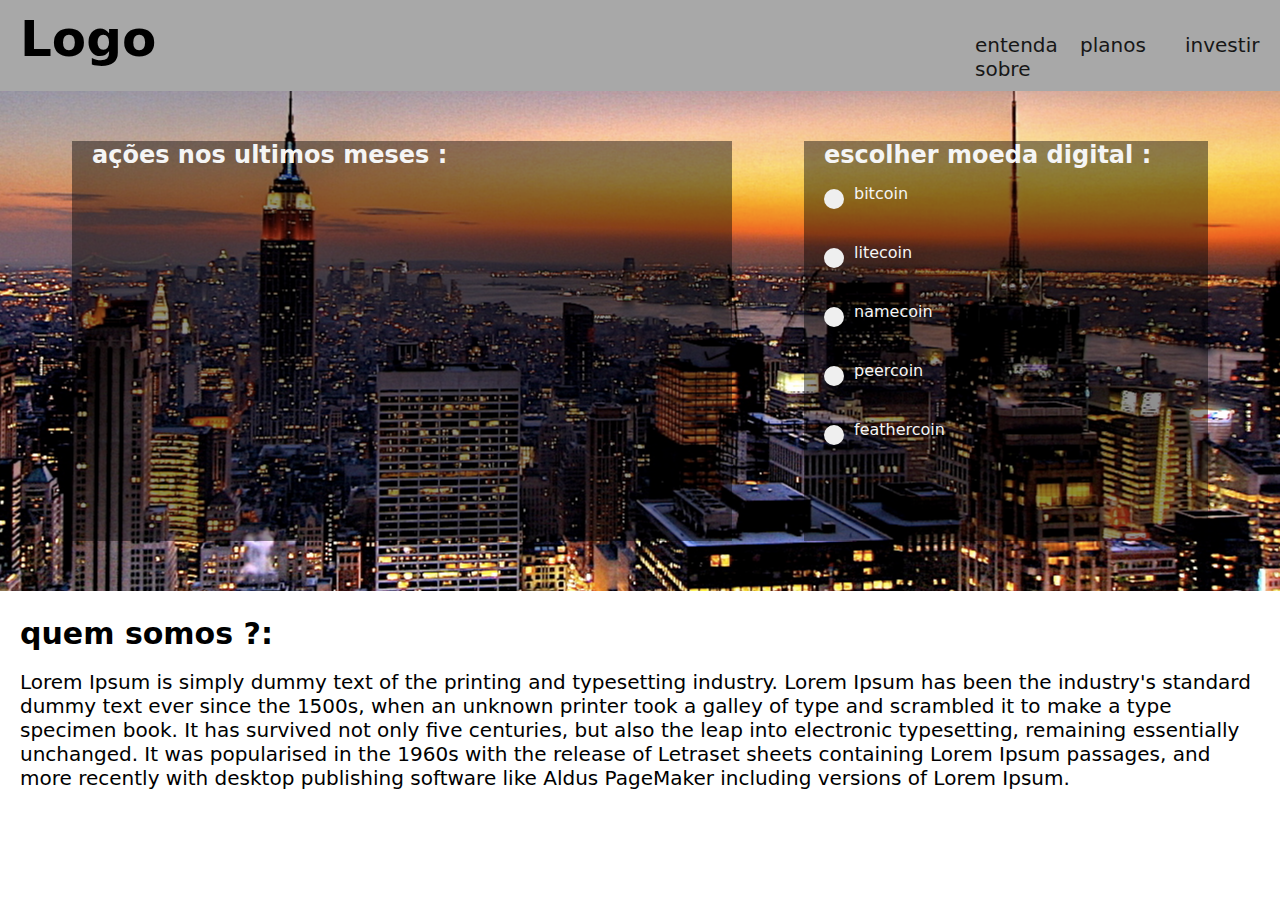
<file: cryptomap/index.html>
<!DOCTYPE html>
<html lang="en">
<head>
    <meta charset="UTF-8">
    <meta name="viewport" content="width=device-width, initial-scale=1.0">
    <title>Document</title>
    <link rel="stylesheet" href="style.css">
</head>
<body>
    <nav id="menu_prin">
        <a href="index.html" id="logo"><h1>Logo</h1></a>
        <ul>
            <li><a href="investir.html">investir</a></li>     
            <li><a href="">planos</a></li>
            <li><a href="sobre.html">entenda sobre</a></li>

        </ul>
    </nav>

    <header id="h-index"> 
        
        <div id="tabelas">
        <h2>ações nos ultimos meses :</h2>
        
        </div>
        
        <div id="mudar_tabl">
        <h2>escolher moeda digital :</h2>
        <input type="button" value="">  <p>bitcoin</p>
        <input type="button" value="">  <p>litecoin</p>
        <input type="button" value="">  <p>namecoin</p>
        <input type="button" value="">  <p>peercoin</p>
        <input type="button" value="">  <p>feathercoin</p>

        </div>

    </header>
    <article id="sobre">
        <h1>quem somos ?:</h1><br>
        <p>Lorem Ipsum is simply dummy text of the printing and typesetting industry. Lorem Ipsum has been the industry's standard dummy text ever since the 1500s, when an unknown printer took a galley of type and scrambled it to make a type specimen book. It has survived not only five centuries, but also the leap into electronic typesetting, remaining essentially unchanged. It was popularised in the 1960s with the release of Letraset sheets containing Lorem Ipsum passages, and more recently with desktop publishing software like Aldus PageMaker including versions of Lorem Ipsum.</p>
    </article>
</body>
</html>
</file>
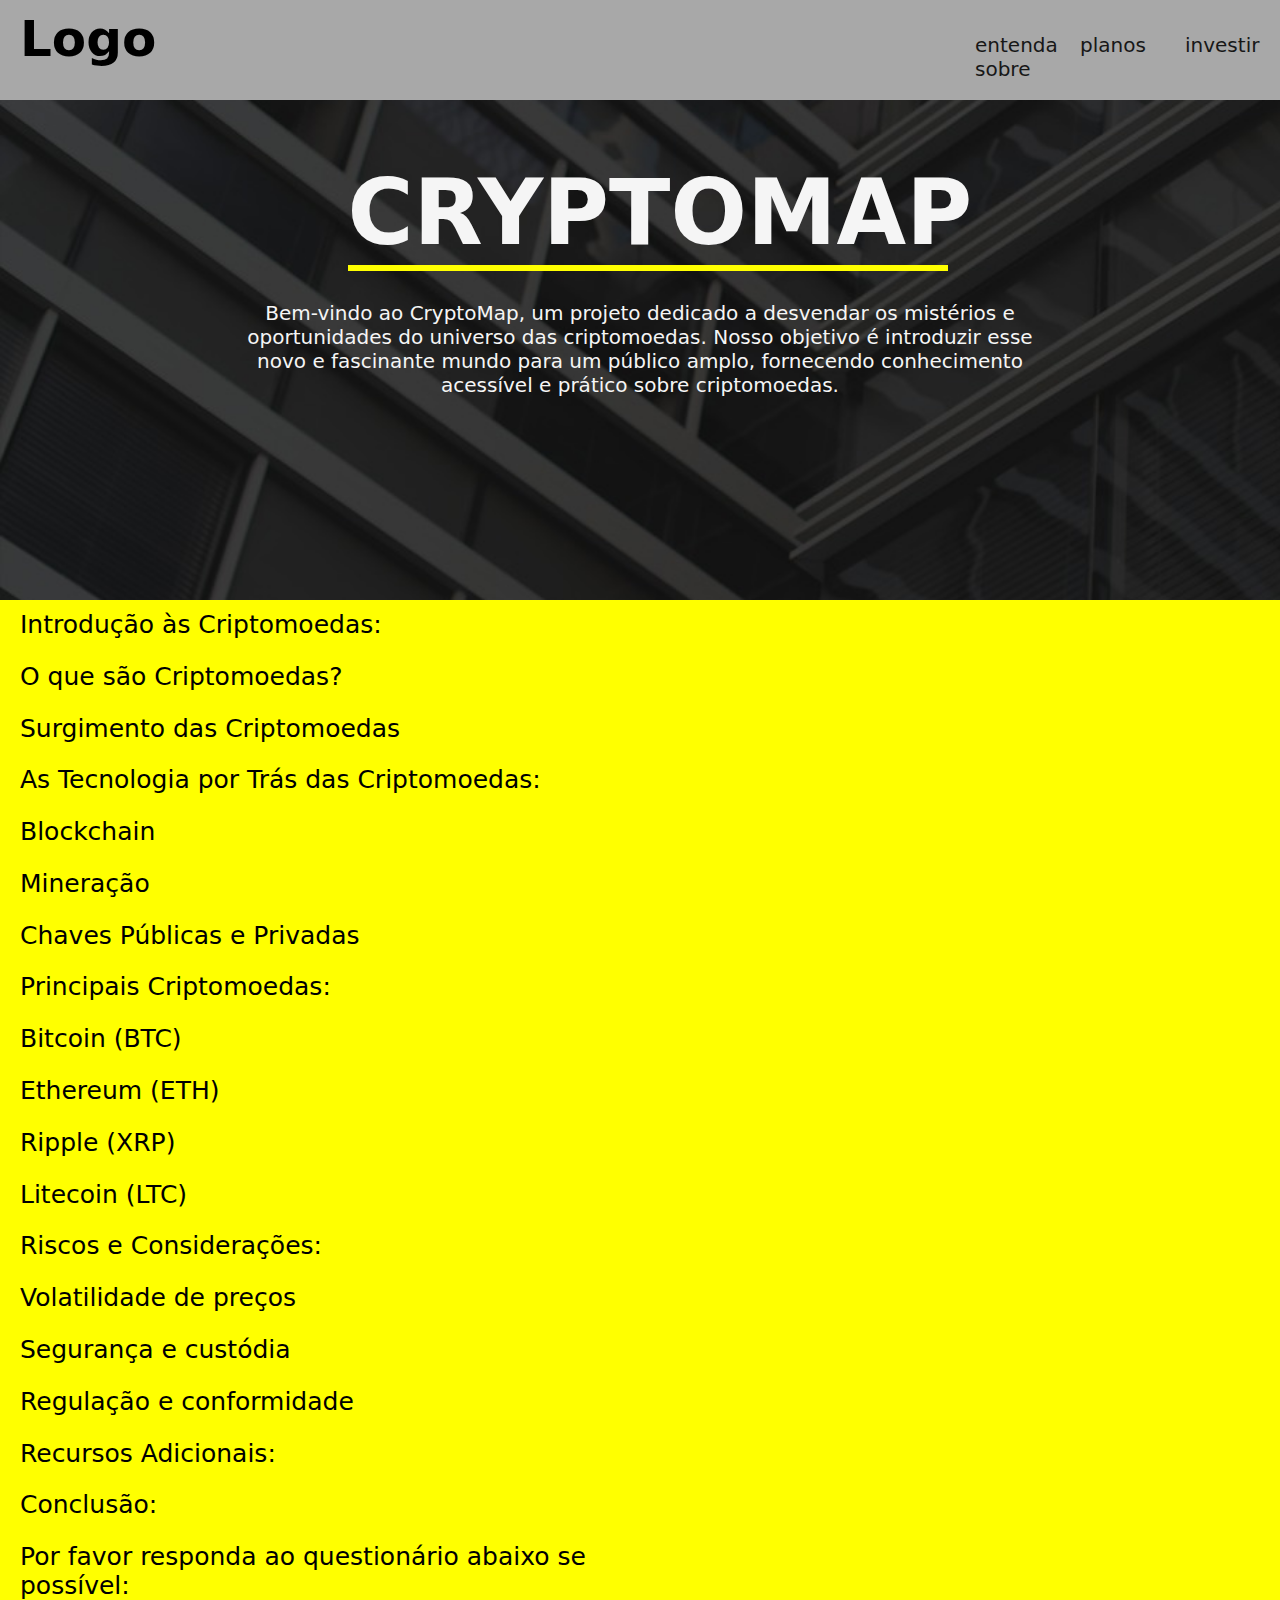
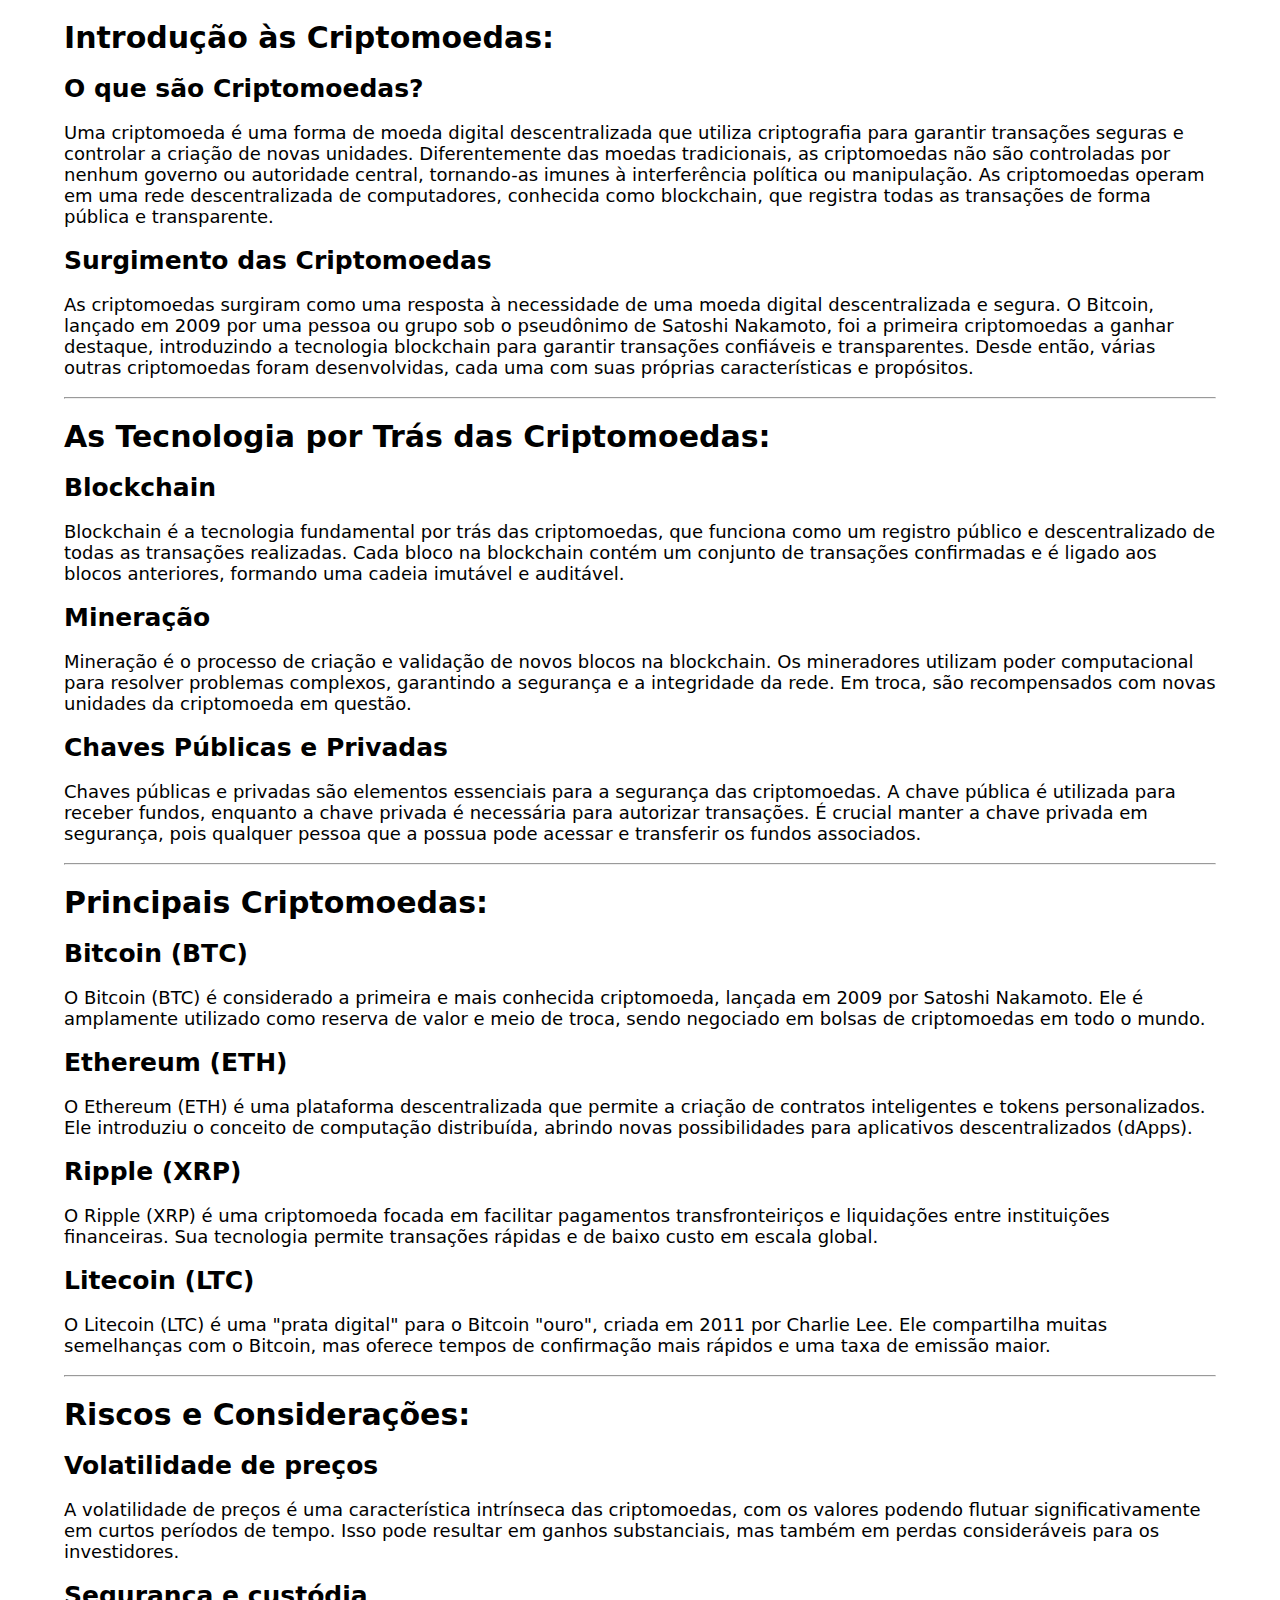
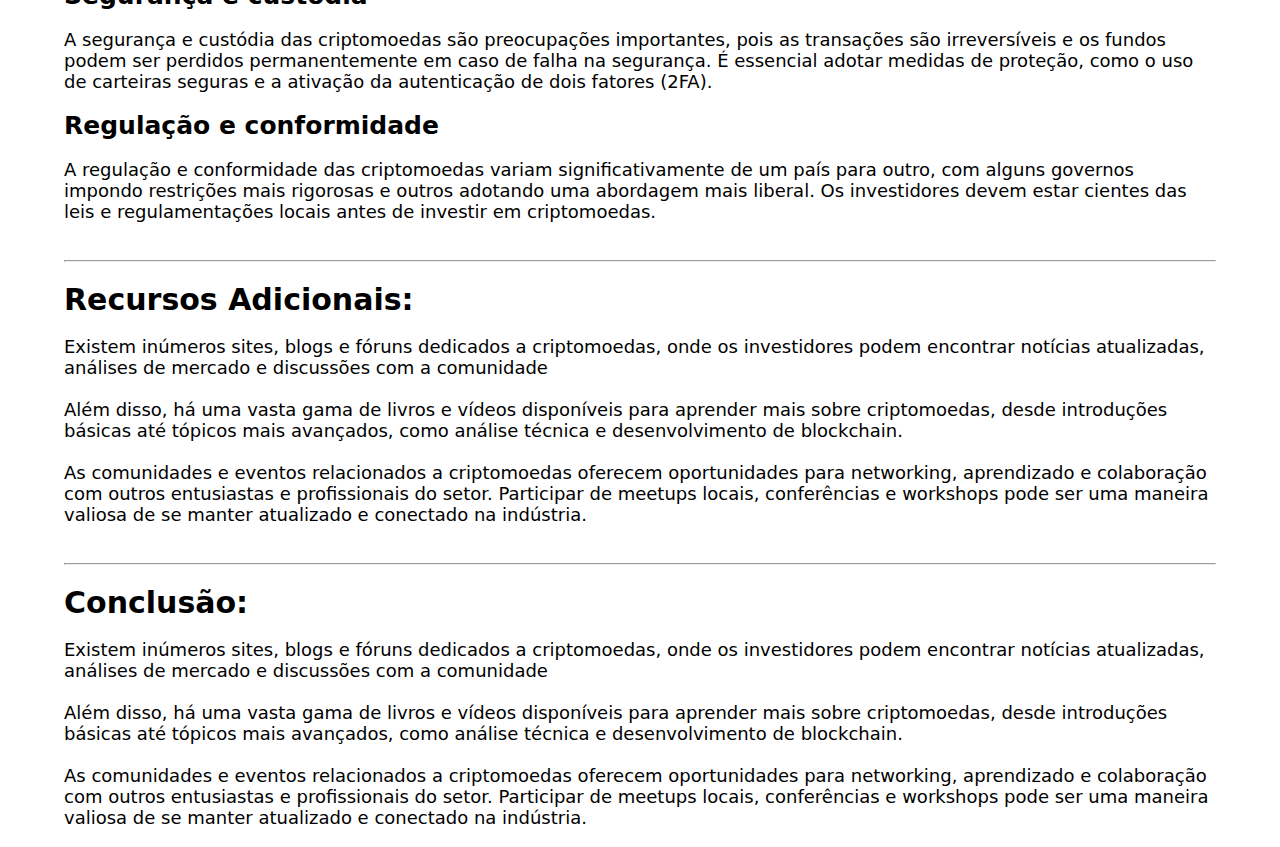
<file: cryptomap/sobre.html>
<!DOCTYPE html>
<html lang="en">
<head>
    <meta charset="UTF-8">
    <meta name="viewport" content="width=device-width, initial-scale=1.0">
    <title>Document</title>
    <link rel="stylesheet" href="style.css">
</head>
<body>
    <nav id="menu_prin">
        <a href="index.html" id="logo"><h1>Logo</h1></a>
        <ul>
            <li><a href="investir.html">investir</a></li>     
            <li><a href="">planos</a></li>
            <li><a href="sobre.html">entenda sobre</a></li>

        </ul>
    </nav>
    <header id="back-etds">
        <h1>CRYPTOMAP</h1><br>
        <p>Bem-vindo ao CryptoMap, um projeto dedicado a desvendar os mistérios e oportunidades do universo das criptomoedas. Nosso objetivo é introduzir esse novo e fascinante mundo para um público amplo, fornecendo conhecimento acessível e prático sobre criptomoedas. 
        </p>
    </header>
    <article id="links-etds">
        <a href="#Introdução às Criptomoedas">Introdução às Criptomoedas:</a>
        <a href="">O que são Criptomoedas?</a>
        <a href="">Surgimento das Criptomoedas</a>

        <a href="#As Tecnologia por Trás das Criptomoedas">As Tecnologia por Trás das Criptomoedas:</a>
        <a href="">Blockchain</a>
        <a href="">Mineração</a>
        <a href="">Chaves Públicas e Privadas</a>

        <a href="#Principais Criptomoedas">Principais Criptomoedas:</a>
        <a href="">Bitcoin (BTC)</a>
        <a href="">Ethereum (ETH)</a>
        <a href="">Ripple (XRP)</a>
        <a href="">Litecoin (LTC)</a>

        <a href="#Riscos e Considerações">Riscos e Considerações:</a>
        <a href="">Volatilidade de preços</a>
        <a href="">Segurança e custódia</a>
        <a href="">Regulação e conformidade</a>

        <a href="#Recursos Adicionais">Recursos Adicionais:</a>

        <a href="#Conclusão">Conclusão:</a>
        
        <a href="">Por favor responda ao questionário abaixo se possível:</a>
    </article>
    <div id="grade-sbr">

        <article id="Introdução às Criptomoedas">
            <h1>Introdução às Criptomoedas:</h1><br>
            <h2>O que são Criptomoedas?</h2><br>
            <p>
                Uma criptomoeda é uma forma de moeda digital descentralizada que utiliza criptografia para garantir transações seguras e controlar a criação de novas unidades. Diferentemente das moedas tradicionais, as criptomoedas não são controladas por nenhum governo ou autoridade central, tornando-as imunes à interferência política ou manipulação. As criptomoedas operam em uma rede descentralizada de computadores, conhecida como blockchain, que registra todas as transações de forma pública e transparente.
            </p><br>
            <h2>Surgimento das Criptomoedas</h2><br>
            <p>
                As criptomoedas surgiram como uma resposta à necessidade de uma moeda digital descentralizada e segura. O Bitcoin, lançado em 2009 por uma pessoa ou grupo sob o pseudônimo de Satoshi Nakamoto, foi a primeira criptomoedas a ganhar destaque, introduzindo a tecnologia blockchain para garantir transações confiáveis e transparentes. Desde então, várias outras criptomoedas foram desenvolvidas, cada uma com suas próprias características e propósitos.</p>
                <br>
                <hr>
        </article>
            
        <article id="As Tecnologia por Trás das Criptomoedas">
            <h1>As Tecnologia por Trás das Criptomoedas:</h1><br>
            <h2>Blockchain</h2><br>
            <p>
                Blockchain é a tecnologia fundamental por trás das criptomoedas, que funciona como um registro público e descentralizado de todas as transações realizadas. Cada bloco na blockchain contém um conjunto de transações confirmadas e é ligado aos blocos anteriores, formando uma cadeia imutável e auditável.
            </p><br>
            <h2>Mineração</h2><br>
            <p>
                Mineração é o processo de criação e validação de novos blocos na blockchain. Os mineradores utilizam poder computacional para resolver problemas complexos, garantindo a segurança e a integridade da rede. Em troca, são recompensados com novas unidades da criptomoeda em questão.
            </p><br>
            <h2>Chaves Públicas e Privadas
            </h2><br>
            <p>
                Chaves públicas e privadas são elementos essenciais para a segurança das criptomoedas. A chave pública é utilizada para receber fundos, enquanto a chave privada é necessária para autorizar transações. É crucial manter a chave privada em segurança, pois qualquer pessoa que a possua pode acessar e transferir os fundos associados.
            </p>
            <br>
            <hr>
        </article>    

        <article id="Principais Criptomoedas">
            <h1>Principais Criptomoedas:</h1><br>
            <h2>Bitcoin (BTC)</h2><br>
            <p>
                O Bitcoin (BTC) é considerado a primeira e mais conhecida criptomoeda, lançada em 2009 por Satoshi Nakamoto. Ele é amplamente utilizado como reserva de valor e meio de troca, sendo negociado em bolsas de criptomoedas em todo o mundo.
            </p><br>

            <h2>Ethereum (ETH)
            </h2><br>

            <p>
                O Ethereum (ETH) é uma plataforma descentralizada que permite a criação de contratos inteligentes e tokens personalizados. Ele introduziu o conceito de computação distribuída, abrindo novas possibilidades para aplicativos descentralizados (dApps).
            </p><br>

            <h2>Ripple (XRP)
            </h2><br>

            <p>
                O Ripple (XRP) é uma criptomoeda focada em facilitar pagamentos transfronteiriços e liquidações entre instituições financeiras. Sua tecnologia permite transações rápidas e de baixo custo em escala global.
            </p><br>

            <h2>Litecoin (LTC)
            </h2><br>

            <p>
                O Litecoin (LTC) é uma "prata digital" para o Bitcoin "ouro", criada em 2011 por Charlie Lee. Ele compartilha muitas semelhanças com o Bitcoin, mas oferece tempos de confirmação mais rápidos e uma taxa de emissão maior.
            </p>
            <br>
            <hr>
        </article>   
        
        <article id="Riscos e Considerações">
            <h1>Riscos e Considerações:</h1><br>

            <h2>Volatilidade de preços</h2><br>
            <p>
                A volatilidade de preços é uma característica intrínseca das criptomoedas, com os valores podendo flutuar significativamente em curtos períodos de tempo. Isso pode resultar em ganhos substanciais, mas também em perdas consideráveis para os investidores.
            </p><br>

            <h2>Segurança e custódia
            </h2><br>

            <p>
                A segurança e custódia das criptomoedas são preocupações importantes, pois as transações são irreversíveis e os fundos podem ser perdidos permanentemente em caso de falha na segurança. É essencial adotar medidas de proteção, como o uso de carteiras seguras e a ativação da autenticação de dois fatores (2FA).
            </p><br>

            <h2>Regulação e conformidade
            </h2><br>

            <p>
                A regulação e conformidade das criptomoedas variam significativamente de um país para outro, com alguns governos impondo restrições mais rigorosas e outros adotando uma abordagem mais liberal. Os investidores devem estar cientes das leis e regulamentações locais antes de investir em criptomoedas.
            </p><br>
            <br>
            <hr>

        </article>

        <article id="Recursos Adicionais">
            <h1>Recursos Adicionais:</h1><br>
            <p>
                Existem inúmeros sites, blogs e fóruns dedicados a criptomoedas, onde os investidores podem encontrar notícias atualizadas, análises de mercado e discussões com a comunidade <br><br>

                Além disso, há uma vasta gama de livros e vídeos disponíveis para aprender mais sobre criptomoedas, desde introduções básicas até tópicos mais avançados, como análise técnica e desenvolvimento de blockchain.<br><br>

                As comunidades e eventos relacionados a criptomoedas oferecem oportunidades para networking, aprendizado e colaboração com outros entusiastas e profissionais do setor. Participar de meetups locais, conferências e workshops pode ser uma maneira valiosa de se manter atualizado e conectado na indústria.</p><br>
                <br>
                <hr>
        </article>

        <article id="Conclusão">
            <h1>Conclusão:</h1><br>
            <p>
                Existem inúmeros sites, blogs e fóruns dedicados a criptomoedas, onde os investidores podem encontrar notícias atualizadas, análises de mercado e discussões com a comunidade <br><br>

                Além disso, há uma vasta gama de livros e vídeos disponíveis para aprender mais sobre criptomoedas, desde introduções básicas até tópicos mais avançados, como análise técnica e desenvolvimento de blockchain.<br><br>

                As comunidades e eventos relacionados a criptomoedas oferecem oportunidades para networking, aprendizado e colaboração com outros entusiastas e profissionais do setor. Participar de meetups locais, conferências e workshops pode ser uma maneira valiosa de se manter atualizado e conectado na indústria.</p><br>
        </article>

    </div>
</body>
</html>
</file>
<file: cryptomap/style.css>
*{
    padding: 0px;
    scroll-behavior: smooth;
    margin: 0px;
}

body{
    font-family: system-ui, -apple-system, BlinkMacSystemFont, 'Segoe UI', Roboto, Oxygen, Ubuntu, Cantarell, 'Open Sans', 'Helvetica Neue', sans-serif;
}

#menu_prin{
    color: rgb(23, 23, 23);
    background-color: rgba(0, 0, 0, 0.341);
    height: 100px;
}

#logo{
    color: black;
}

#menu_prin h1{
    display: inline-block;
    margin-top: 10px;
    margin-left: 20px;
    font-size: 50px;

}


#menu_prin ul li{
    list-style: none;
        float: right;
        font-size: 20px;
        margin-left: 20px;
        position: relative;
        bottom: 35px;
        right: 10px;
        width: 85px;
        text-align: left;
        word-break: break-all;

}

#menu_prin li a{
    padding-left: auto;
    padding-right: auto;
    color: rgb(23, 23, 23);
    text-decoration: none;
}

#menu_prin li a:hover{
    color: whitesmoke;
    border-bottom: 2px solid whitesmoke;
}

#h-index{
    height: 500px;
    width: 100%;
    position: relative;
    bottom: 25px;
    background-image: url(img/387606063_408c203f6c_o.jpg);
    background-position: center;
    display: flex;
    justify-content: space-evenly;
    
}

#tabelas{
    background-color: rgba(0, 0, 0, 0.437);
    color: whitesmoke;
    height: 80%;
    width: 50%;
    padding-left: 20px;
    margin-top: auto;
    margin-bottom: auto;
}
#mudar_tabl{
    background-color: rgba(0, 0, 0, 0.437);
    color: whitesmoke;
    height: 80%;
    width: 30%;
    padding-left: 20px;
    margin-top: auto;
    margin-bottom: auto;

}

#mudar_tabl input{
    width: 20px;
    margin-top: 20px;
    height: 20px;
    border-radius: 100%;
    border: none;
}

#mudar_tabl p{
    position: relative;
    left: 30px;
    bottom:  25px;
}

#sobre{
    height: 200px;
    padding: 0px 20px;
}

#sobre h1{
    font-size: 30px;
}

#sobre p{
    font-size: 20px;
}

#back-etds{
    height: 500px;
    background-image: url(img/aristotle-header-dark.jpg);
    background-attachment: fixed;
    background-size: cover;
    background-repeat: no-repeat;
    text-align: center;
}

#back-etds h1{
    font-size: 90px;
    color: whitesmoke;
    width: 600px;
    margin-left: 330px;
    margin-top: 60px;
    margin-bottom: 30px;
    border-bottom: solid 6px yellow;
    display: inline-block
}

#back-etds p{
    font-size: 20px;
    color: whitesmoke;
    display: inline-block;
    width: 800px;
}

#links-etds{
    height: 1000px;
    background-color: yellow;
    display: flex;
    justify-content: space-between;
    flex-direction: column;
    font-size: 25px;
}

#links-etds a{
    color: black;
    margin-top: 10px;
    margin-left: 20px;
    text-decoration: none;
    height: 60px;
    width: 600px;
}

#links-etds a:hover{
    color: rgb(157, 157, 157);
}

#grade-sbr article{
    margin-top: 20px;
    margin-left: auto;
    margin-right: auto;
    width: 90%;
}

#grade-sbr h1{
    font-size: 30px;
}

#grade-sbr h2{
    font-size: 25px;
}

#grade-sbr p{
    font-size: 18px;
}

#investir{
    width: 100%;
    border: solid red 1px;
    height: 100vh;
    background-repeat: no-repeat;
    background-image: url(img/387606063_408c203f6c_o.jpg);
}

#investir input[type="text"]{
    height: 100px;
    width: 800px;
    border-radius: 30px;
    border: none;
    padding-left: 10px;
    padding-right: 10px;
    font-size: 50px;
    margin-top: 150px;

    margin-left: 24%;
}

#investir input[type="submit"]{
    height: 40px;
    width: 80px;
    border-radius: 20px;
    font-size: 30px;
    margin-left: 45%;

}
</file>
